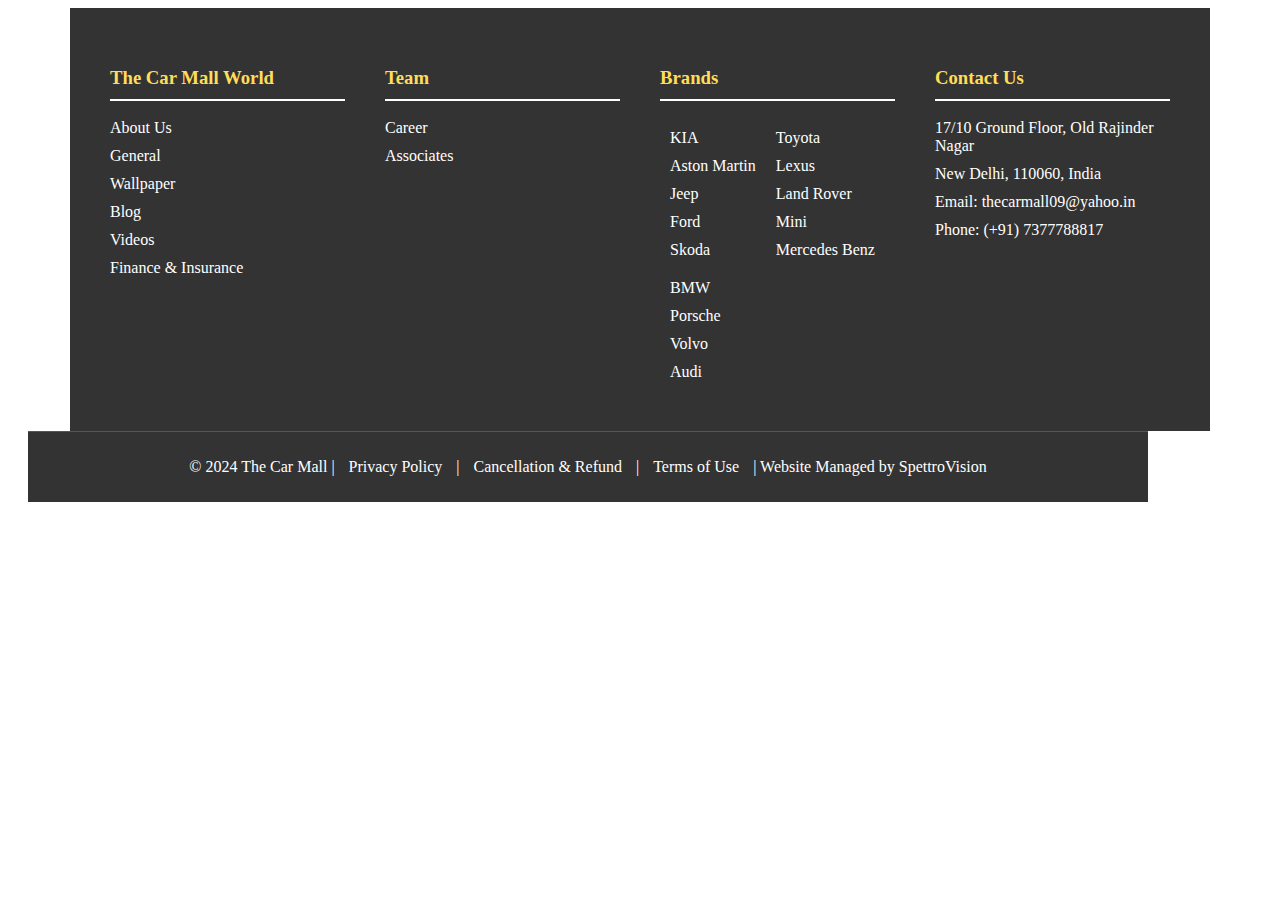
<file: footer.html>
<!DOCTYPE html>
<html lang="en">
<head>
    <meta charset="UTF-8">
    <meta name="viewport" content="width=device-width, initial-scale=1.0">
    <title>Footer Example</title>
    <link rel="stylesheet" href="footer.css">
</head>
<body>

<!-- Footer Section -->
<footer>
    <div class="footer-container">
        <div class="footer-section">
            <h3>The Car Mall World</h3>
            <ul>
                <li><a href="#">About Us</a></li>
                <li><a href="#">General</a></li>
                <li><a href="#">Wallpaper</a></li>
                <li><a href="#">Blog</a></li>
                <li><a href="#">Videos</a></li>
                <li><a href="#">Finance & Insurance</a></li>
            </ul>
        </div>
        <div class="footer-section">
            <h3>Team</h3>
            <ul>
                <li><a href="#">Career</a></li>
                <li><a href="#">Associates</a></li>
            </ul>
        </div>
        <div class="footer-section brands-section">
            <h3>Brands</h3>
            <div class="brands-container">
                <ul>
                    <li><a href="#">KIA</a></li>
                    <li><a href="#">Aston Martin</a></li>
                    <li><a href="#">Jeep</a></li>
                    <li><a href="#">Ford</a></li>
                    <li><a href="#">Skoda</a></li>
                </ul>
                <ul>
                    <li><a href="#">Toyota</a></li>
                    <li><a href="#">Lexus</a></li>
                    <li><a href="#">Land Rover</a></li>
                    <li><a href="#">Mini</a></li>
                    <li><a href="#">Mercedes Benz</a></li>
                </ul>
                <ul>
                    <li><a href="#">BMW</a></li>
                    <li><a href="#">Porsche</a></li>
                    <li><a href="#">Volvo</a></li>
                    <li><a href="#">Audi</a></li>
                </ul>
            </div>
        </div>
        <div class="footer-section">
            <h3>Contact Us</h3>
            <p>17/10 Ground Floor, Old Rajinder Nagar</p>
            <p>New Delhi, 110060, India</p>
            <p>Email: <a href="mailto:thecarmall09@yahoo.in">thecarmall09@yahoo.in</a></p>
            <p>Phone: <a href="tel:+917377788817">(+91) 7377788817</a></p>
        </div>
    </div>
    <div class="footer-bottom">
        <p>&copy; 2024 The Car Mall | <a href="#">Privacy Policy</a> | <a href="#">Cancellation & Refund</a> | <a href="#">Terms of Use</a> | Website Managed by SpettroVision</p>
    </div>
</footer>

</body>
</html>
</file>
<file: footer.css>
.footer-container {
    display: flex;
    flex-wrap: wrap;
    margin-top: 150px;
    justify-content: space-around;
    align-items: flex-start;
    width: 1100px;
    margin: 0 auto;
    padding: 20px;
    background-color: #333;
    color: white;
    
}

.footer-section {
    flex: 1;
    margin: 20px;
    min-width: 200px; /* Ensure sections don't get too narrow */
}

.footer-section h3 {
    color: #ffdd57; /* Change the heading color */
    border-bottom: 2px solid #fff;
    padding-bottom: 10px;
}

.footer-section ul {
    list-style-type: none;
    padding: 0;
}

.footer-section ul li {
    margin: 10px 0;
}

.footer-section ul li a {
    color: #fff;
    text-decoration: none;
    transition: color 0.3s;
}

.footer-section ul li a:hover {
    color: #ffdd57;
}

.footer-section p {
    margin: 10px 0;
}

.footer-section a {
    color: #fff;
    text-decoration: none;
}

.footer-section a:hover {
    color: #ffdd57;
}

.brands-container {
    display: flex;
    flex-direction: row;
    flex-wrap: wrap; /* Ensure brands wrap on smaller screens */
}

.brands-container ul {
    margin: 0 10px;
}

.footer-bottom {
    text-align: center;
    padding: 10px;
    border-top: 1px solid #555;
    background-color: #333;
    color: white;
    width: 1100px;
    margin-left: 20px;
}

.footer-bottom a {
    color: #fff;
    text-decoration: none;
    margin: 0 10px;
}

.footer-bottom a:hover {
    color: #ffdd57;
}

/* Responsive Styles */
@media (max-width: 768px) {
    .footer-container {
        flex-direction: column;
        align-items: center;
    }

    .brands-container {
        flex-direction: column;
        align-items: center;
    }

    .brands-container ul {
        margin: 10px 0;
    }
}
</file>
